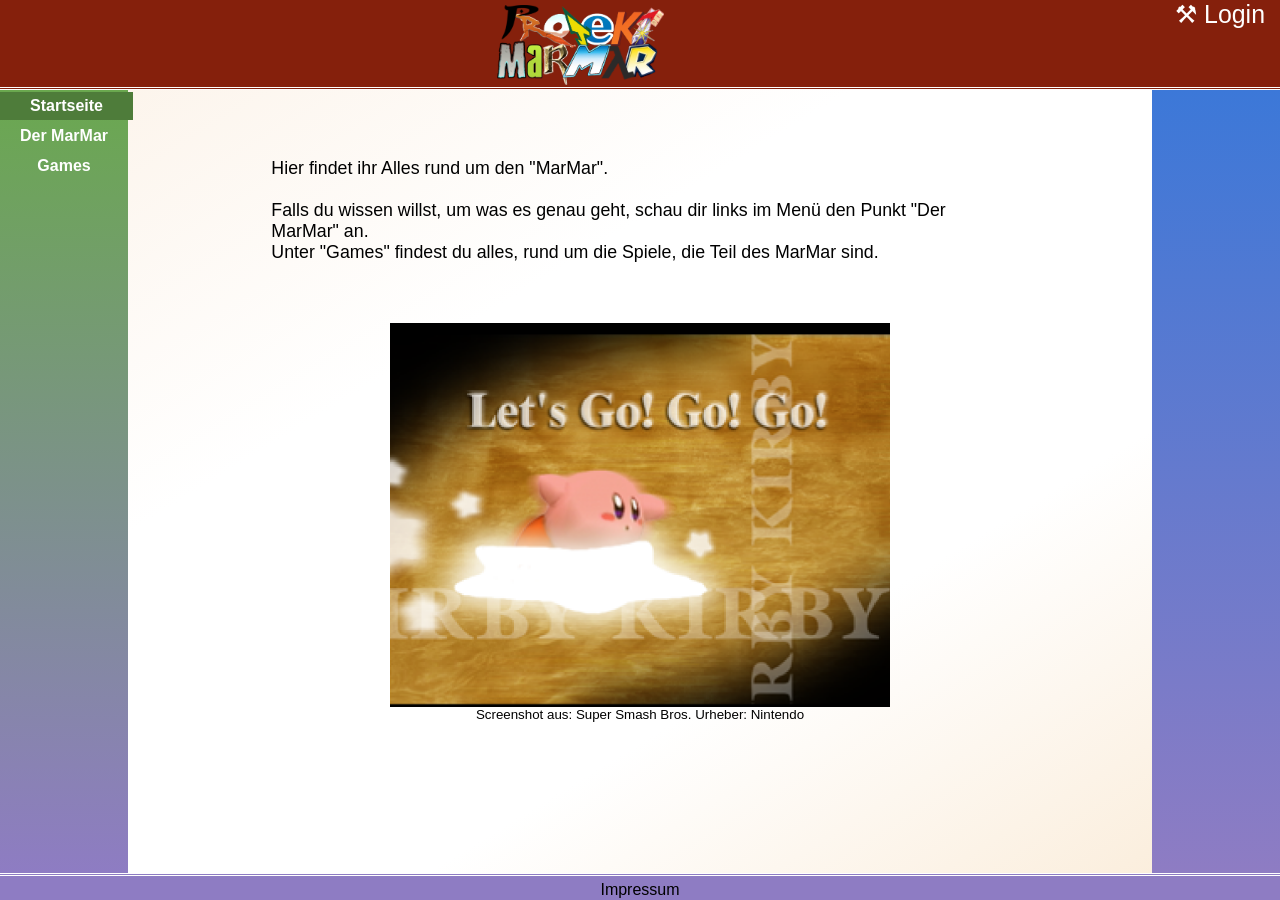
<file: index.html>
<html lang="de">
<head>
<title>ProjektMarMar</title>
<link rel="stylesheet" href="style/style.css">
<meta charset="UTF-8">
</head>
<body>
    <div id="content">
        <div id="kopf">
            <a href="sites/login.html" id="anmeldebutton">&#9874; Login</a>
            <div id="titel">
                <img src="src/MarMarLogo.png" alt="MarMar Logo" style="width: auto; height: 80px;">
            </div>
        </div>
        <div id="körper">
            <div class="block" id="nav">
                <a href="" class="chosen">Startseite</a>
                <a href="sites/marmar.html" class="link">Der MarMar</a>
                <a href="sites/games.html" class="link">Games</a>
            </div>
            <div class="block" id="inhalt">
                <div class="absatzcenter">
                    <br>
                    <br>
                    <br>
                    Hier findet ihr Alles rund um den "MarMar".<br><br>Falls du wissen willst, um was es genau geht, 
                    schau dir links im Menü den Punkt "Der MarMar" an.<br>Unter "Games" findest du alles, 
                    rund um die Spiele, die Teil des MarMar sind.
                </div>
                <div class="bildcenter">
                    <img src="src/SSBkirby.png" alt="Kirby Splashart" style="width: 500px; height: auto;">
                    <br>
                    Screenshot aus: Super Smash Bros. Urheber: Nintendo
                </div>
            </div>
            <div class="block" id="navright">

            </div>
        </div>
        <div id="footer">
            <div class="textlink">
                <a href="sites/impressum.html">Impressum</a>
            </div>
        </div>
    </div>
</body>
</html>
</file>
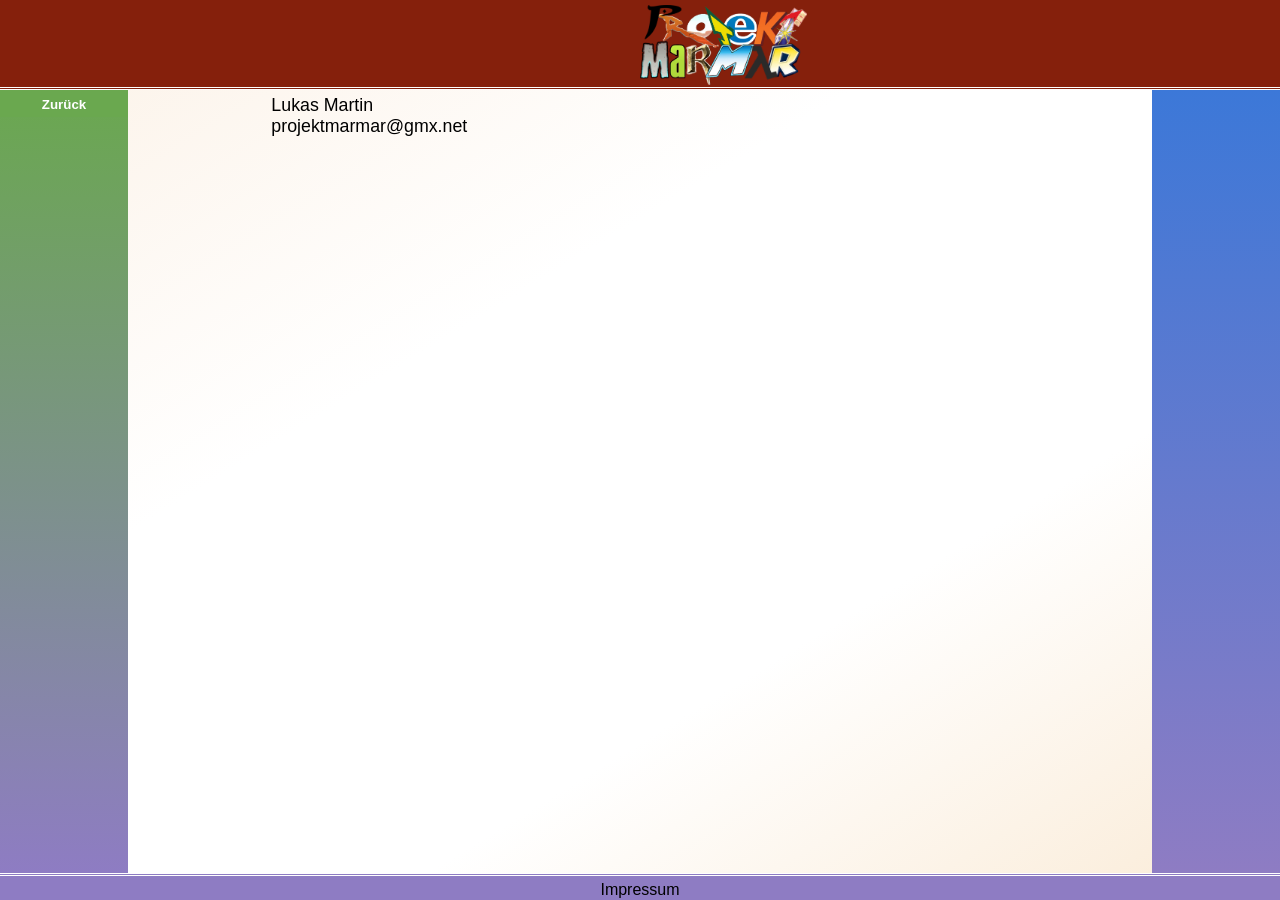
<file: sites/impressum.html>
<html lang="de">
<head>
<title>ProjektMarMar</title>
<link rel="stylesheet" href="../style/style.css">
<meta charset="UTF-8">
</head>
<body>
    <div id="content">
        <div id="kopf">
            <div id="titel">
                <img src="../src/MarMarLogo.png" alt="MarMar Logo" style="width: auto; height: 80px; position: absolute;">
            </div>
        </div>
        <div id="körper">
            <div class="block" id="nav">
                <button onclick="history.back()">Zurück</button>
            </div>
            <div class="block" id="inhalt">
                <div class="absatzcenter">
                    Lukas Martin<br>
                    projektmarmar@gmx.net
                </div>
            </div>
            <div class="block" id="navright">
            </div>
        </div>
        <div id="footer">
            <div class="textlink">
            <a href="impressum.html"> Impressum</a>
            </div>
        </div>
    </div>
</body>
</html>
</file>
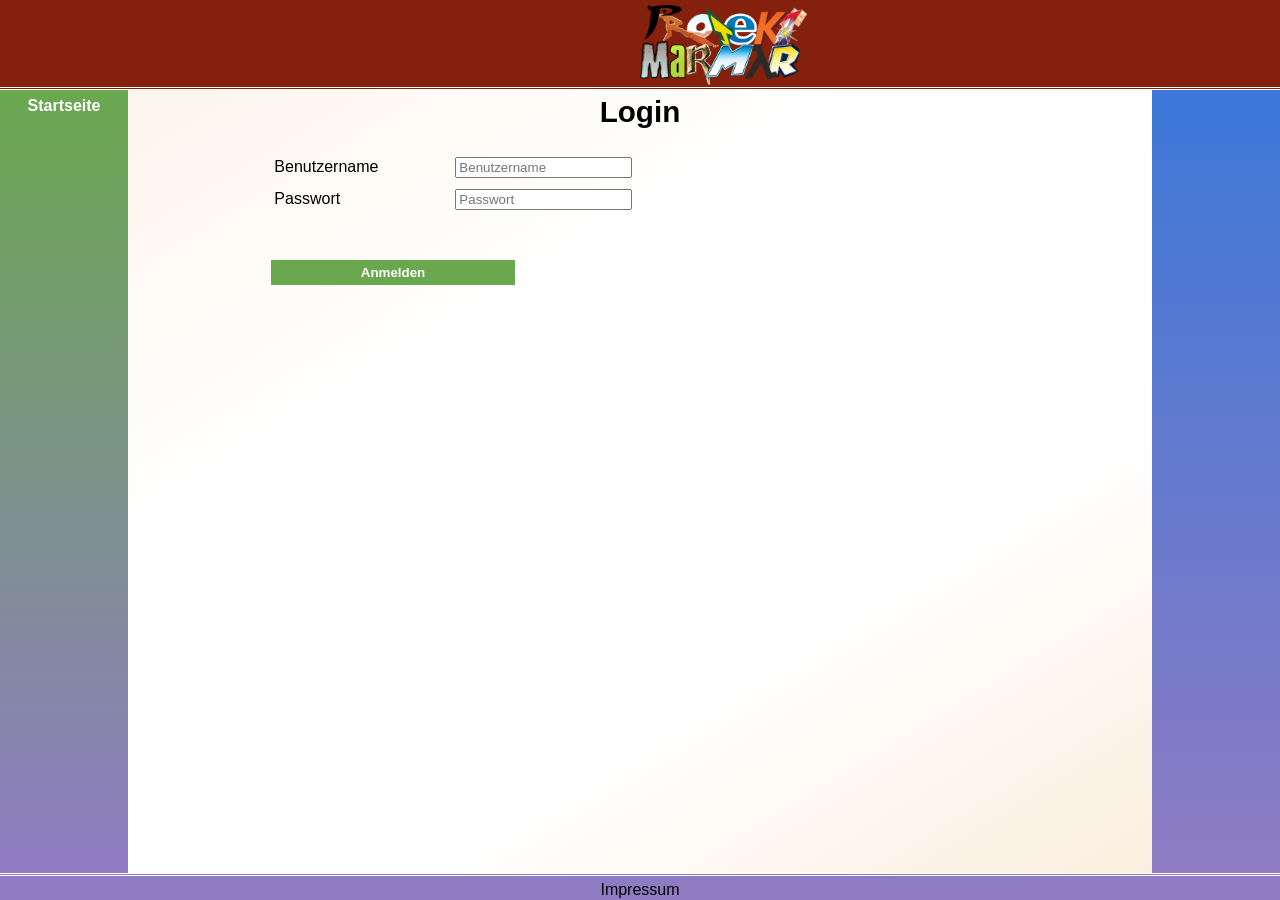
<file: sites/login.html>
<html lang="de">
<head>
<title>ProjektMarMar</title>
<link rel="stylesheet" href="../style/style.css">
<meta charset="UTF-8">
</head>
<body>
    <div id="content">
        <div id="kopf">
            <div id="titel">
                <img src="../src/MarMarLogo.png" alt="MarMar Logo" style="width: auto; height: 80px; position: absolute;">
            </div>
        </div>
        <div id="körper">
            <div class="block" id="nav">
                <a href="../index.php" class="link">Startseite</a>
            </div>
            <div class="block" id="inhalt">
                <div class="absatzcenter">
                    <form action="../php/login.php" method="post">
                        <div class="headline">
                            Login
                        </div>
                        <br>
                        <table>
                            <tr class="anmeldedialog">
                                <td><label for="username">Benutzername</label></td>
                                <td><input type="text" name="username" placeholder="Benutzername" required></td>
                            </tr>
                            <tr class="anmeldedialog">
                                <td><label for="password">Passwort</label></td>
                                <td><input type="password" name="password" placeholder="Passwort" required></td>
                            </tr>
                        </table>
                        <br>
                        <br>
                        <button type="submit" class="button1">Anmelden</button>
                    </form>
                </div>
            </div>
            <div class="block" id="navright">
            </div>
        </div>
        <div id="footer">
            <div class="textlink">
            <a href="impressum.html"> Impressum</a>
            </div>
        </div>
    </div>
</body>
</html>
</file>
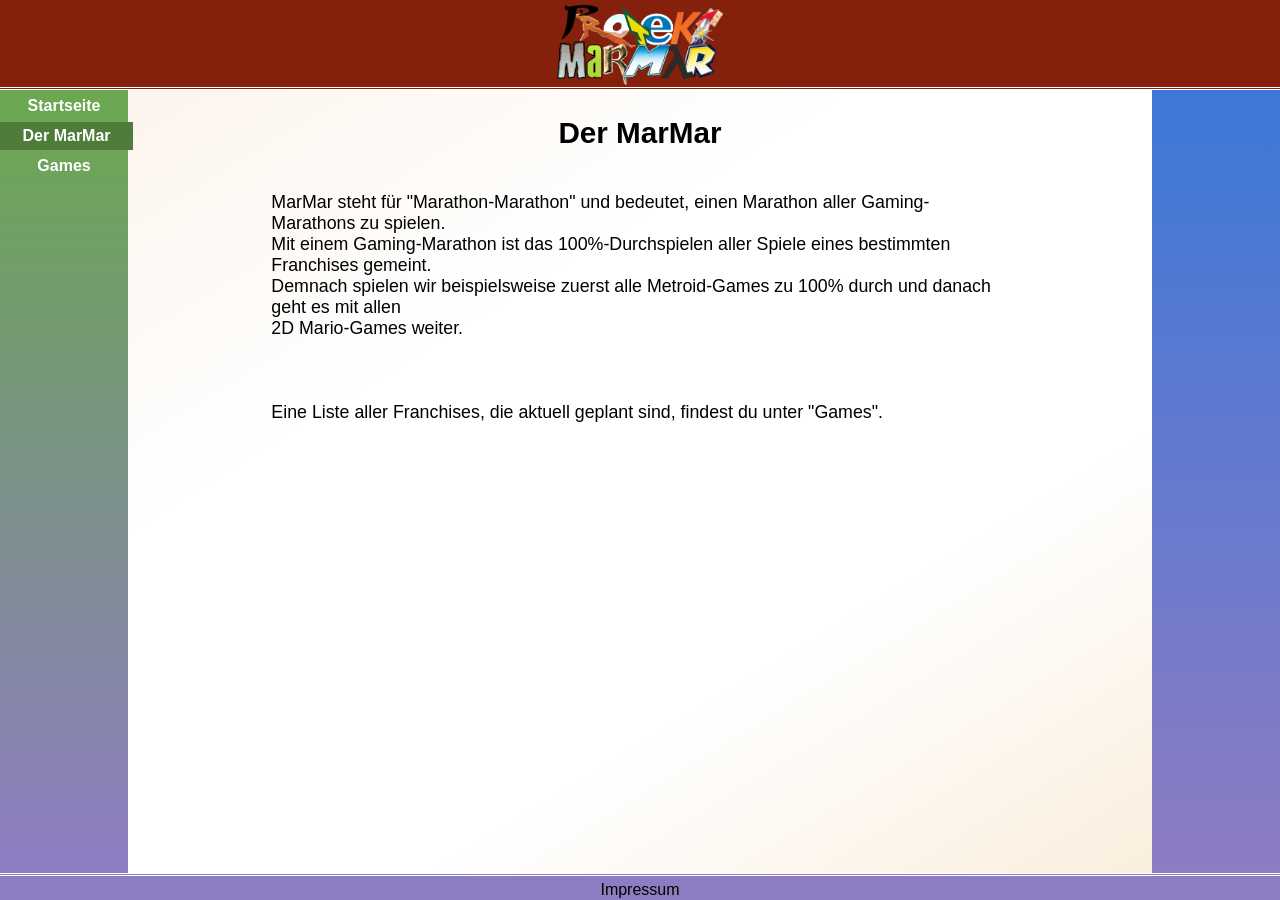
<file: sites/marmar.html>
<html lang="de">
<head>
<title>ProjektMarMar</title>
<link rel="stylesheet" href="../style/style.css">
<meta charset="UTF-8">
</head>
<body>
    <div id="content">
        <div id="kopf">
            <div id="titel">
                <img src="../src/MarMarLogo.png" alt="MarMar Logo" style="width: auto; height: 80px;">
            </div>
        </div>
        <div id="körper">
            <div class="block" id="nav">
                <a href="../index.html" class="link">Startseite</a>
                <a href="" class="chosen">Der MarMar</a>
                <a href="games.html" class="link">Games</a>
            </div>
            <div class="block" id="inhalt">
                <div class="absatzcenter">
                    <br>
                    <div class="headline">
                        Der MarMar
                    </div>
                    <br>
                    <br>
                    MarMar steht für "Marathon-Marathon" und bedeutet, einen Marathon aller Gaming-Marathons zu spielen.<br>
                    Mit einem Gaming-Marathon ist das 100%-Durchspielen aller Spiele eines bestimmten Franchises gemeint.<br>
                    Demnach spielen wir beispielsweise zuerst alle Metroid-Games zu 100% durch und danach geht es mit allen<br>2D Mario-Games weiter.<br>
                    <br>
                    <br>
                    <br>
                    Eine Liste aller Franchises, die aktuell geplant sind, findest du unter "Games".
                </div>
            </div>
            <div class="block" id="navright">

            </div>
        </div>
        <div id="footer">
            <div class="textlink">
            <a href="impressum.html"> Impressum</a>
            </div>
        </div>
    </div>
</body>
</html>
</file>
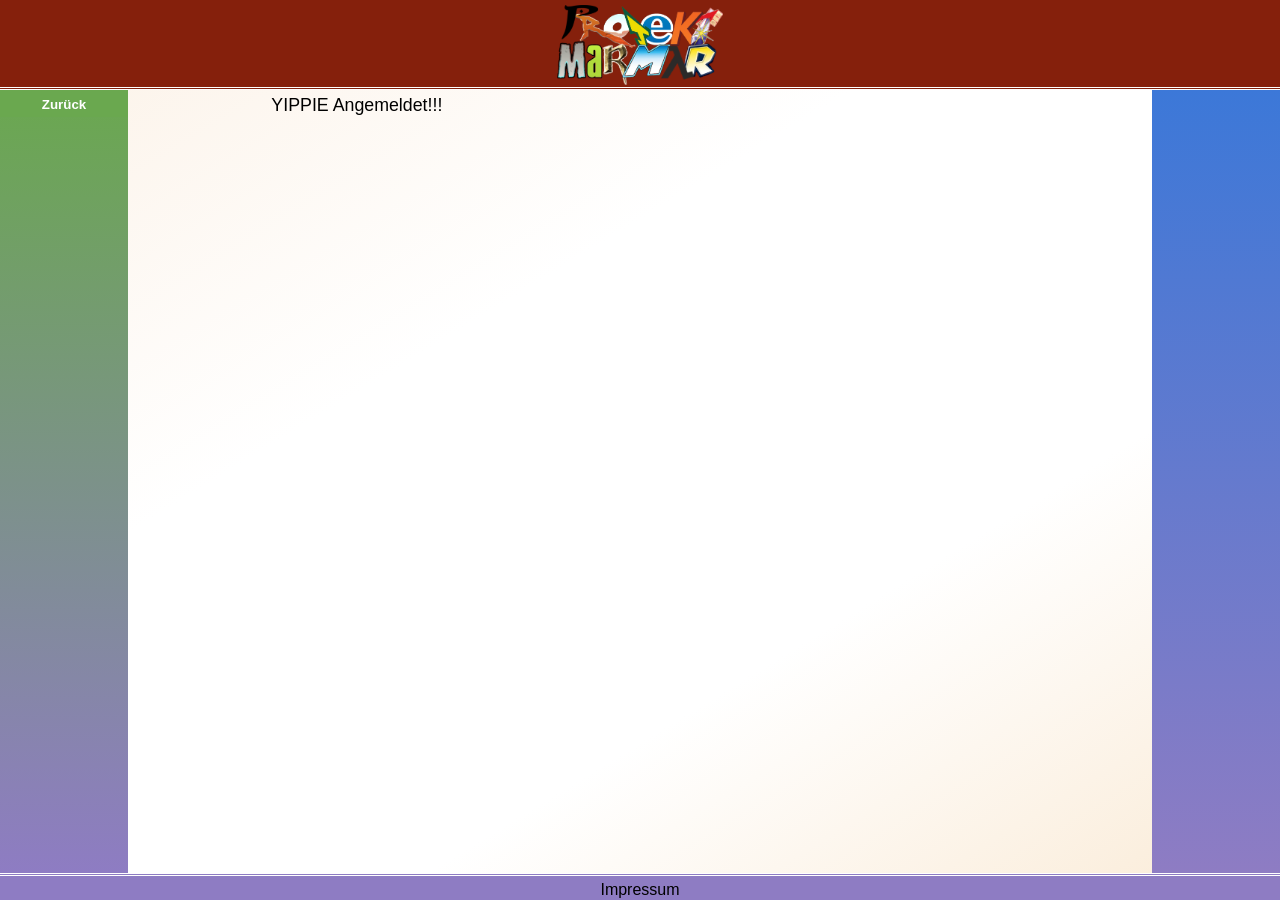
<file: sites/success.html>
<html lang="de">
<head>
<title>ProjektMarMar</title>
<link rel="stylesheet" href="../style/style.css">
<meta charset="UTF-8">
</head>
<body>
    <div id="content">
        <div id="kopf">
            <div id="titel">
                <img src="../src/MarMarLogo.png" alt="MarMar Logo" style="width: auto; height: 80px;">
            </div>
        </div>
        <div id="körper">
            <div class="block" id="nav">
                <button onclick="history.back()">Zurück</button>
            </div>
            <div class="block" id="inhalt">
                <div class="absatzcenter">
                    YIPPIE Angemeldet!!!
                </div>
            </div>
            <div class="block" id="navright">

            </div>
        </div>
        <div id="footer">
            <div class="textlink">
            <a href="impressum.html"> Impressum</a>
            </div>
        </div>
    </div>
</body>
</html>
</file>
<file: style/style.css>
body {
    background-color: white;
    padding: 0px;
    margin: 0px;
    width: 100%;
    font-family: Arial, Helvetica, sans-serif;
}

a {
    color: black;
    text-decoration: none;
}

a:hover {
    color: white;
}

 #kopf{
background-color: #85200C;
margin: 0px;
padding: 0px;
color: white;
font-size: 4ch;
width: 100%;
height: 10%;
text-align: center;
border-bottom-color: white;
border-bottom-style: double;
box-sizing: border-box;
}

#körper{
    width:100%;
    overflow: auto;
    padding: 0px;
    margin: 0px;
    height: 87%;
    text-align: center;
    background-image: linear-gradient(to bottom right,rgb(252, 243, 233),white,white,antiquewhite);
}

#titel{
    padding-top: 5px;
    text-align: center;
}

#marmarbild{
    position: relative;
}

.block{
    margin: 0px;
    padding: 0px;
    float: left;
}

#nav{
    background-color: #6AA84F;
    background-image: linear-gradient(#6AA84F,#8E7CC3);
    width: 10%;
    height: 100%;
}

#inhalt{
    width: 80%;
    max-height: 100%;
    overflow-y: auto;
}

#inhaltgames{
    width: 80%;
    max-height: 100%;
    overflow-y: auto;
}

#navright{
    width: 10%;
    height: 100%;
    background-color: #3C78D8;
    background-image: linear-gradient(#3C78D8,#8E7CC3);
    text-align: center;
    max-height: 100%;
    overflow-y: auto;
}

#footer{
    width: 100%;
    background-color: #8E7CC3;
    text-align: center;
    height: 3%;
    border-top-color: white;
    border-top-style: double;
    box-sizing: border-box;
}

.textlink{
      padding-top: 5px;
      color: white;
}

.textlink:hover{
    color: black;
}

.textlink2{
      color: #3C78D8;
}

.textlink2:hover{
    color: #225099;
}

.link{
    width: 100%;
    display: inline-block;
    padding-top: 5px;
    padding-bottom: 5px;
    text-align: center;
    margin-top: 2px;
    font-weight: bold;
    color: white;
}

.link:hover{
    background-color: #83d161;
    width:104%;
}

.link2{
    width: 100%;
    display: inline-block;
    padding-top: 5px;
    padding-bottom: 5px;
    margin-top: 2px;
    font-weight: bold;
    color: white;
}

.link2:hover{
    background-color: #5587d8;
    font-size: 104%;
}

.link3{
    width: 100%;
    display: inline-block;
    padding-top: 2px;
    padding-bottom: 2px;
    margin-top: 2px;
    font-size: smaller;
    color: white;
}

.link3:hover{
    background-color: #5587d8;
    font-size: 104%;
}

.tabellenlink{
    display: block;
    width: 100%;
    height: 100%;
}

.tabellenlink:hover{
    font-size: 104%;
    color: black;
    background-color: #FFD966;
}

.absatzcenter{
    text-align: left;
    margin-left: 14%;
    margin-right: 14%;
    padding-top: 5px;
    padding-bottom: 10px;
    font-size: 2ch;
}

.absatzgames{
    text-align: left;
    margin-left: 10%;
    font-size: 2ch;
}

.infobox{
    float: right;
    width: 33%;
    border-color: black;
    border-width: 1px;
    border-style: solid;
}

.bildinfos{
    text-align: right;
    font-size: small;
    margin-bottom: 5px;
}

.infotext{
    padding-left: 5px;
    width: 100%;
    border-collapse: collapse;
}

.infotextattribut{
    border: none;
    text-align: right;
    padding-right: 5px;
}

.infotextname{
    padding-left: 5px;
    padding-right: 5px;
}

.headline{
    text-align: center;
    font-size: 3ch;
    font-weight: bold;
}

.headline2{
    font-size: 2ch;
    font-weight: bold;
}



.bildcenter{
    padding-top: 50px;
    font-size: smaller;
}

button{
    width: 100%;
    display: inline-block;
    padding-top: 5px;
    padding-bottom: 5px;
    text-align: center;
    margin-top: 2px;
    font-weight: bold;
    color: white;
    background-color: #6AA84F;
    border: none;
}

button:hover{
    background-color: #83d161;
    width:104%;
}

.chosen{
    width: 100%;
    display: inline-block;
    padding-top: 5px;
    padding-bottom: 5px;
    text-align: center;
    margin-top: 2px;
    font-weight: bold;
    color: white;
    background-color: #4e7c3a;
    width:104%;
}

.games{
    width: 80%;
    border-width: 1px;
    border-style: solid;
    border-color: black;
    padding: 0;
    margin: 0;
    margin-left: 10px;
    margin-bottom: 5px;
    border-collapse: collapse;
}

#guides{
    width: 60%;
    text-align: center;
    border-width: 1px;
    border-style: solid;
    border-color: black;
    padding: 0;
    margin: 0;
    margin-left: 10px;
    margin-bottom: 5px;
    border-collapse: collapse;
}

.guidesname{
    width: 25%;
}

#reviews{
    width: 60%;
    text-align: center;
    border-width: 1px;
    border-style: solid;
    border-color: black;
    padding: 0;
    margin: 0;
    margin-left: 10px;
    margin-bottom: 5px;
    border-collapse: collapse;
}

.reviewsname{
    width: 25%;
}

.speedruns{
    width: 60%;
    text-align: center;
    border-width: 1px;
    border-style: solid;
    border-color: black;
    padding: 0;
    margin: 0;
    margin-left: 10px;
    margin-bottom: 5px;
    border-collapse: collapse;
}

.speedrunsname{
    width: 25%;
}

.platzierung{
    width: 100px;
}

tr:nth-child(even){
    background-color: antiquewhite;
}
tr:nth-child(odd){
    background-color: white;
}

.gamesIcon{
    text-align: center;
    width: 5%;
}

td{
    border-right-width: 1px;
    border-right-color: black;
    border-right-style: dashed;
}

tr{
    height: 30px;
}

th{
    border-bottom-color: black;
    border-bottom-style: solid;
    border-bottom-width: 1px;
    border-right-width: 1px;
    border-right-color: black;
    border-right-style: dashed;
    background-color: #FFD966;
}
.gamesUnterkategorie{
    border-top-color: black;
    border-top-width:  1px;
    border-top-style: solid;
}

.checkmark{
    text-align: center;
    width: 18%;
}

.gamesName{
    width: 40%;
}

#anmeldebutton{
    color: white;
    text-align: center;
    float: right;
    font-size: 70%;
    padding-right: 15px;
    padding-left: 15px;
}

#anmeldebutton:hover{
    color: black;
}

.button1{
    width: 33%;
}

.button1:hover{
    background-color: #83d161;
    width: 33%;
}

.anmeldedialog > td{
    border:none;
    width: 50%;
}

.anmeldedialog:nth-child(even){
    background-color: transparent;
}
.anmeldedialog:nth-child(odd){
    background-color: transparent;
}

.logininfo{
    color: white;
    text-align: center;
    float: right;
    font-size: 70%;
    padding-right: 15px;
    padding-left: 15px;
    border-color: beige;
    border-style: solid;
    border-width: 1px;
}


.userdata{
    width: 60%;
    text-align: center;
    border-width: 1px;
    border-style: solid;
    border-color: black;
    padding: 0;
    margin: 0;
    margin-left: 10px;
    margin-bottom: 5px;
    border-collapse: collapse;
}

.userdataname{
    width: 25%;
}

.erfolge{
    border-width: 1px;
    border-style: solid;
    border-color: black;
    padding: 0;
    margin: 0;
    margin-left: 10px;
    margin-bottom: 5px;
    border-collapse: collapse;
}

.erfolgeicon{
    width: 50px;
    text-align: center;
}

.dataselect{
    width: 80%;
    font-size: 100%;
    text-align: center;
}

.beschreibung{
    margin-left: 10px;
    width: 60%;
    font-size: 100%;
    font-family: Arial, Helvetica, sans-serif;
}

.benutzericonedit{
    margin-left: 10px;
    margin-bottom: -20px;
}

.benutzericonshow{
    margin-left: 10px;
    margin-bottom: 10px;
}

.benutzericonselect{
    width: 50%;
    font-size: 100%;
    text-align: center;
    margin-bottom: 50px;
    margin-left: 10px;
}

.button2{
    width: 25%;
    margin-left: 10px;
}

.button2:hover{
    background-color: #83d161;
    width: 25%;
}
</file>
